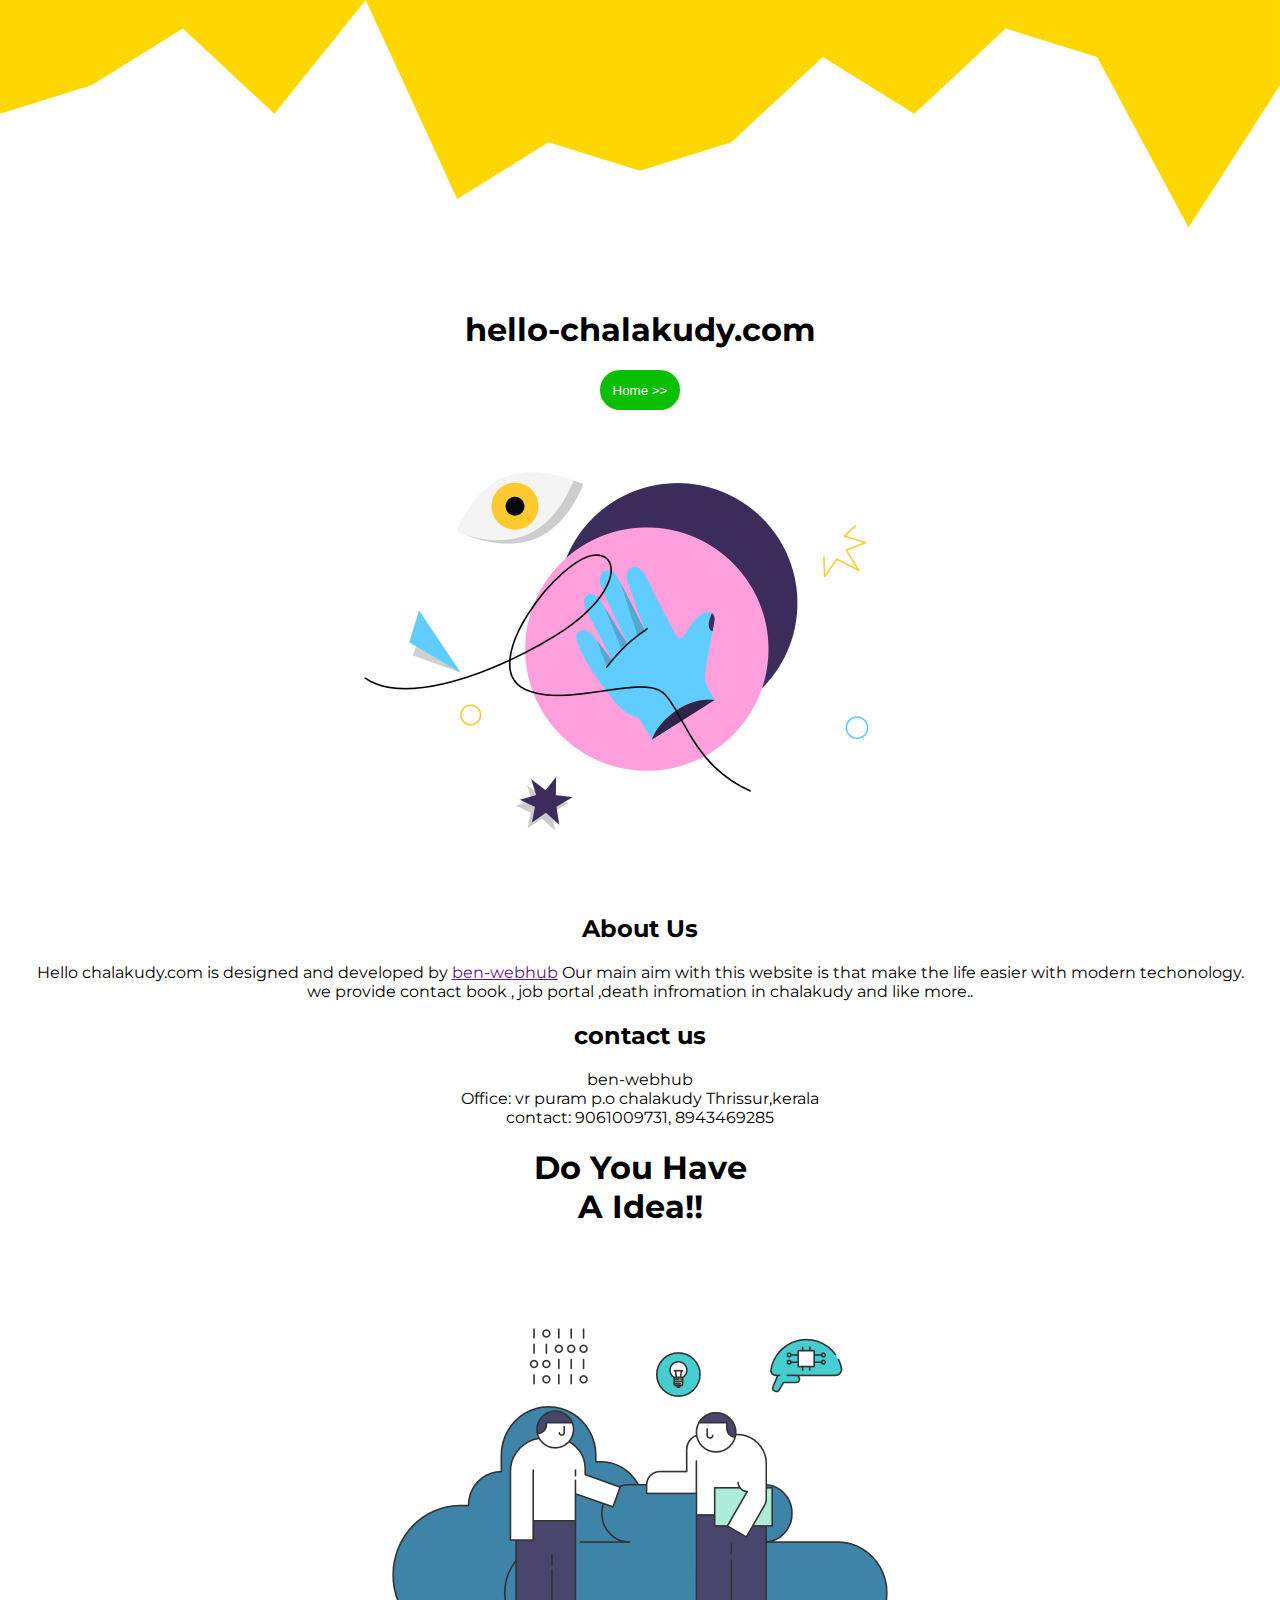
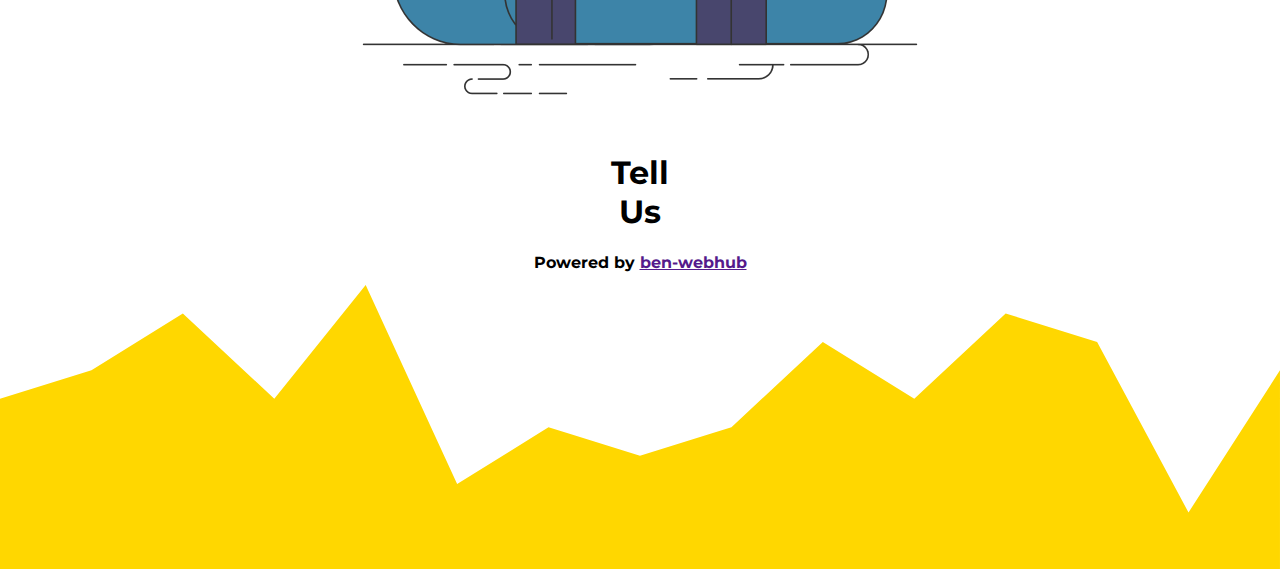
<file: about.html>
<!DOCTYPE html>
<html lang="en">
<head>
    <meta charset="UTF-8">
    <meta http-equiv="X-UA-Compatible" content="IE=edge">
    <meta name="viewport" content="width=device-width, initial-scale=1.0">
    <title>About-us/hello chalakudy</title>
    <link rel="stylesheet" href="about.css">

</head>
<body>
    <svg xmlns="http://www.w3.org/2000/svg" viewBox="0 0 1440 320"><path fill="#ffd700" fill-opacity="1" d="M0,128L102.9,96L205.7,32L308.6,128L411.4,0L514.3,224L617.1,160L720,192L822.9,160L925.7,64L1028.6,128L1131.4,32L1234.3,64L1337.1,256L1440,96L1440,0L1337.1,0L1234.3,0L1131.4,0L1028.6,0L925.7,0L822.9,0L720,0L617.1,0L514.3,0L411.4,0L308.6,0L205.7,0L102.9,0L0,0Z"></path></svg>
<div class="main">
    <div class="navbar">
        <h1 id="para">hello-chalakudy.com</h1>
        <center>
        <button id="btn1">Home >></button>
    </center>
    </div>
<center>
<img src="icon/about.png" id="job">

<h2>About Us</h2>
<p id="about-p">Hello chalakudy.com is designed and developed by <a href=""><u>ben-webhub</u></a> Our main aim with this website is that make the life easier with modern techonology. <br>
    we provide contact book , job portal ,death infromation in chalakudy and like more..</p>
    <h2>contact us</h2>
</center>
<P id="about-p">
    ben-webhub<BR>
      Office: vr puram p.o chalakudy Thrissur,kerala
      <br>
      contact: 9061009731, 8943469285
  </P>
  <center>
  <h1>Do You Have <br>A Idea!!</h1>
  
  <img src="icon/idea.png" id="job">
  <h1>Tell <br>Us</h1>
  <h2 id="footer">Powered by <a href="">ben-webhub</a>
</center>
  </div>
  <svg xmlns="http://www.w3.org/2000/svg" viewBox="0 0 1440 320"><path fill="#ffd700" fill-opacity="1" d="M0,128L102.9,96L205.7,32L308.6,128L411.4,0L514.3,224L617.1,160L720,192L822.9,160L925.7,64L1028.6,128L1131.4,32L1234.3,64L1337.1,256L1440,96L1440,320L1337.1,320L1234.3,320L1131.4,320L1028.6,320L925.7,320L822.9,320L720,320L617.1,320L514.3,320L411.4,320L308.6,320L205.7,320L102.9,320L0,320Z"></path></svg>
</body>
</html>
</file>
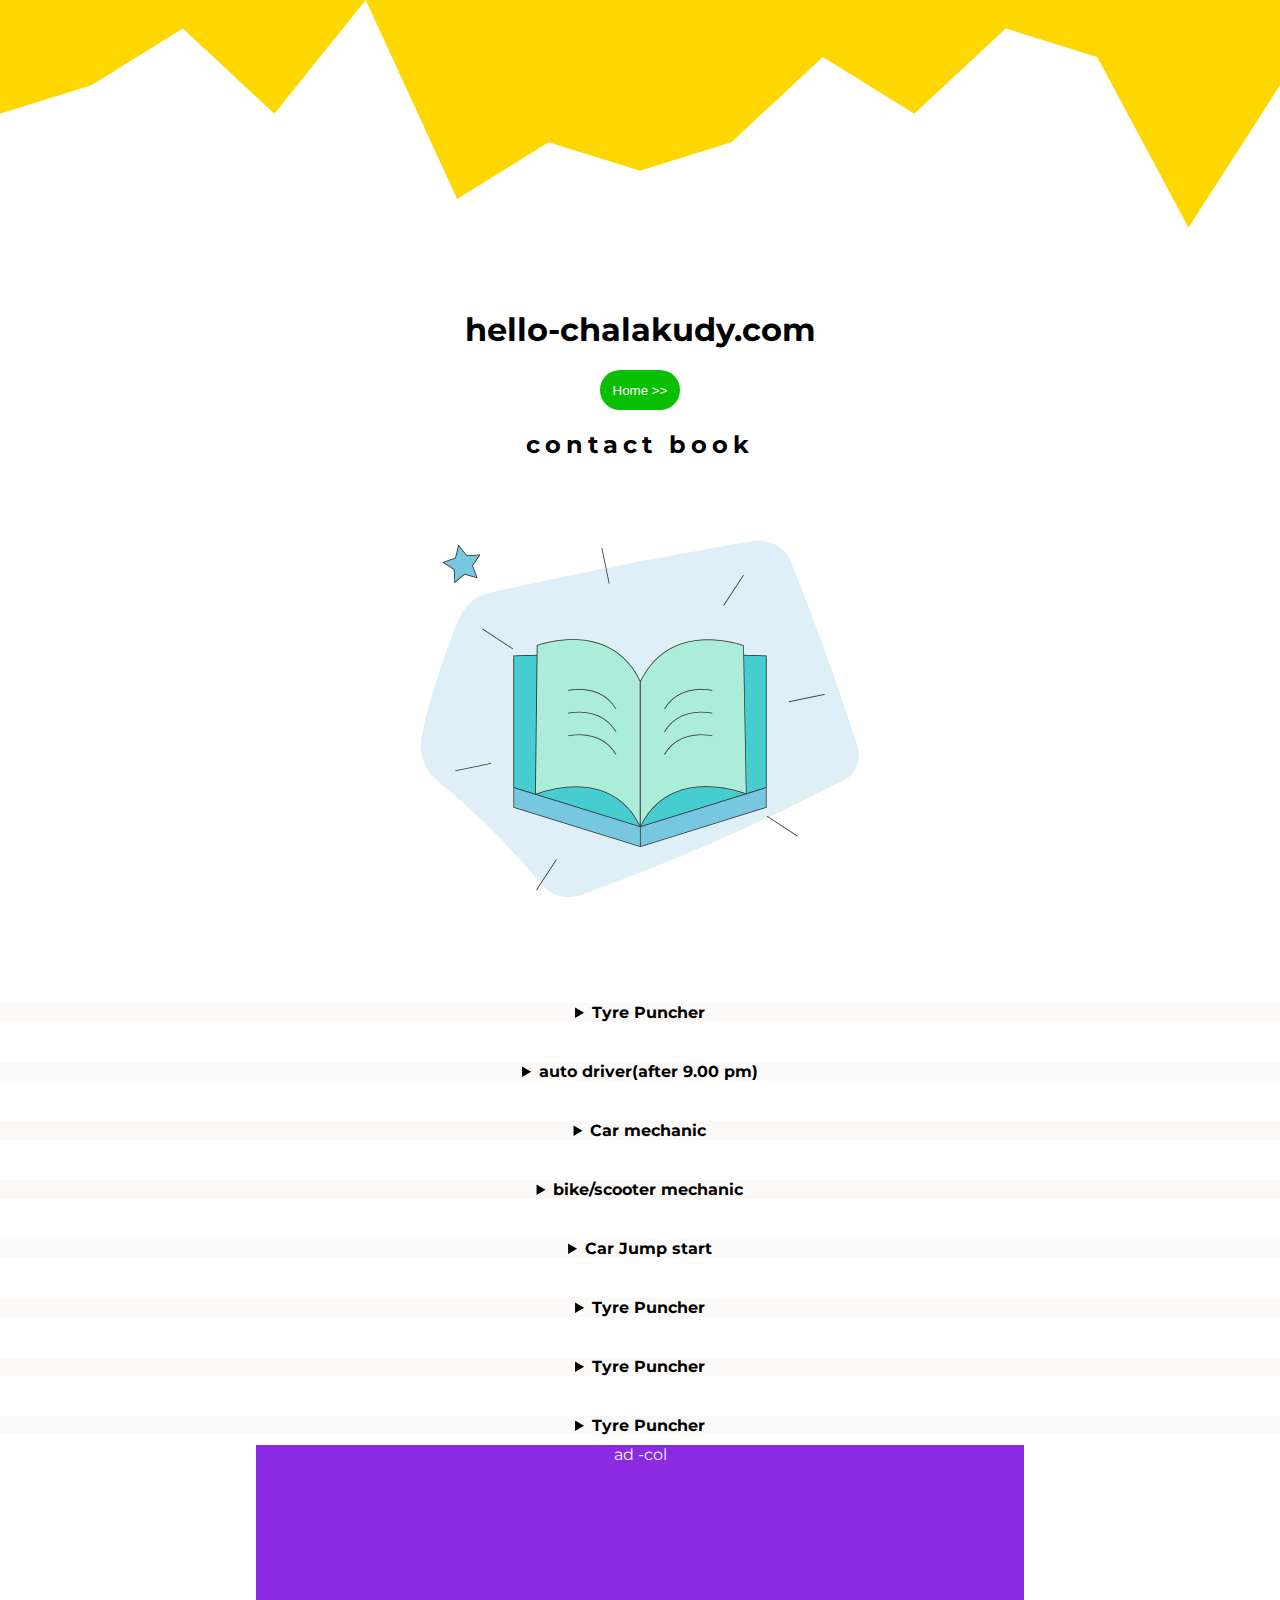
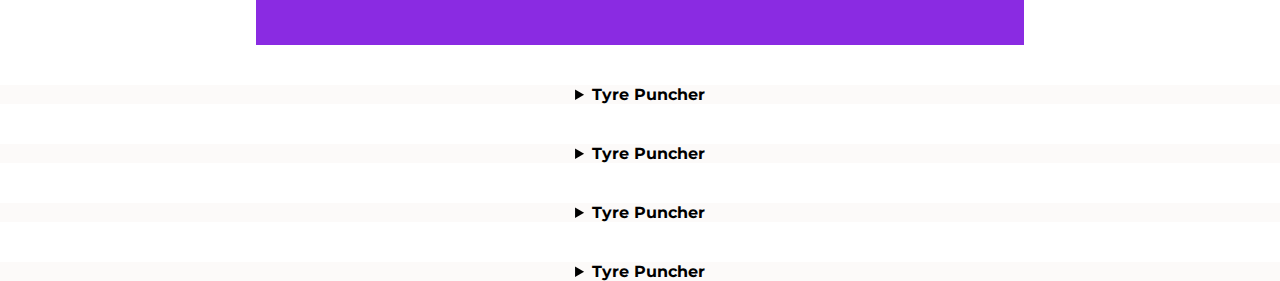
<file: contactbook.html>
<!DOCTYPE html>
<html lang="en">
<head>
    <meta charset="UTF-8">
    <meta http-equiv="X-UA-Compatible" content="IE=edge">
    <meta name="viewport" content="width=device-width, initial-scale=1.0">
    <title>contact-book/hello chalakudy</title>
    <link rel="stylesheet" href="about.css">

</head>
<body>
    <svg xmlns="http://www.w3.org/2000/svg" viewBox="0 0 1440 320"><path fill="#ffd700" fill-opacity="1" d="M0,128L102.9,96L205.7,32L308.6,128L411.4,0L514.3,224L617.1,160L720,192L822.9,160L925.7,64L1028.6,128L1131.4,32L1234.3,64L1337.1,256L1440,96L1440,0L1337.1,0L1234.3,0L1131.4,0L1028.6,0L925.7,0L822.9,0L720,0L617.1,0L514.3,0L411.4,0L308.6,0L205.7,0L102.9,0L0,0Z"></path></svg>
    <div class="main">
        <div class="navbar">
            <h1 id="para">hello-chalakudy.com</h1>
            <center>
            <button id="btn1">Home >></button>
        </center>
        </div>

        <h2 id="contact-p">contact book</h2>
        <center>
        <img src="icon/book.png" id="job">
        </center>
        <div class="book">
    <details>
            <summary>Tyre Puncher</summary>
         <div class="main-inner">
            <div class="inner">
                name: maxmon  <br>
                <a href="tel:8665562570">
                <img src="icon/callbtn.png" id="callbtn">
            </a>
            <br>
            about:all work include
            </div>
           
        </div>
    </details>
</div>

<div class="book">
    <details>
            <summary>auto driver(after 9.00 pm)</summary>
         <div class="main-inner">
            <div class="inner">
                name: maxmon  <br>
                <a href="tel:8665562570">
                <img src="icon/callbtn.png" id="callbtn">
            </a>
            <br>
            about:all work include
            </div>
           
        </div>
    </details>
</div>

<div class="book">
    <details>
            <summary>Car mechanic</summary>
         <div class="main-inner">
            <div class="inner">
                name: maxmon  <br>
                <a href="tel:8665562570">
                <img src="icon/callbtn.png" id="callbtn">
            </a>
            <br>
            about:all work include
            </div>
           
        </div>
    </details>
</div>

<div class="book">
    <details>
            <summary>bike/scooter mechanic</summary>
         <div class="main-inner">
            <div class="inner">
                name: maxmon  <br>
                <a href="tel:8665562570">
                <img src="icon/callbtn.png" id="callbtn">
            </a>
            <br>
            about:all work include
            </div>
           
        </div>
    </details>
</div>

<div class="book">
    <details>
            <summary>Car Jump start</summary>
         <div class="main-inner">
            <div class="inner">
                name: maxmon  <br>
                <a href="tel:8665562570">
                <img src="icon/callbtn.png" id="callbtn">
            </a>
            <br>
            about:all work include
            </div>
           
        </div>
    </details>
</div>

<div class="book">
    <details>
            <summary>Tyre Puncher</summary>
         <div class="main-inner">
            <div class="inner">
                name: maxmon  <br>
                <a href="tel:8665562570">
                <img src="icon/callbtn.png" id="callbtn">
            </a>
            <br>
            about:all work include
            </div>
           
        </div>
    </details>
</div>

<div class="book">
    <details>
            <summary>Tyre Puncher</summary>
         <div class="main-inner">
            <div class="inner">
                name: maxmon  <br>
                <a href="tel:8665562570">
                <img src="icon/callbtn.png" id="callbtn">
            </a>
            <br>
            about:all work include
            </div>
           
        </div>
    </details>
</div>

<div class="book">
    <details>
            <summary>Tyre Puncher</summary>
         <div class="main-inner">
            <div class="inner">
                name: maxmon  <br>
                <a href="tel:8665562570">
                <img src="icon/callbtn.png" id="callbtn">
            </a>
            <br>
            about:all work include
            </div>
           
        </div>
    </details>
</div>
<center>
<div class="ad-col">ad -col</div>
</center>
<div class="book">
    <details>
            <summary>Tyre Puncher</summary>
         <div class="main-inner">
            <div class="inner">
                name: maxmon  <br>
                <a href="tel:8665562570">
                <img src="icon/callbtn.png" id="callbtn">
            </a>
            <br>
            about:all work include
            </div>
           
        </div>
    </details>
</div>

<div class="book">
    <details>
            <summary>Tyre Puncher</summary>
         <div class="main-inner">
            <div class="inner">
                name: maxmon  <br>
                <a href="tel:8665562570">
                <img src="icon/callbtn.png" id="callbtn">
            </a>
            <br>
            about:all work include
            </div>
           
        </div>
    </details>
</div>

<div class="book">
    <details>
            <summary>Tyre Puncher</summary>
         <div class="main-inner">
            <div class="inner">
                name: maxmon  <br>
                <a href="tel:8665562570">
                <img src="icon/callbtn.png" id="callbtn">
            </a>
            <br>
            about:all work include
            </div>
           
        </div>
    </details>
</div>

<div class="book">
    <details>
            <summary>Tyre Puncher</summary>
         <div class="main-inner">
            <div class="inner">
                name: maxmon  <br>
                <a href="tel:8665562570">
                <img src="icon/callbtn.png" id="callbtn">
            </a>
            <br>
            about:all work include
            </div>
           
        </div>
    </details>
</div>
    </body>
    </html>
</file>
<file: about.css>
@import url('https://fonts.googleapis.com/css2?family=Cookie&family=Montserrat&display=swap');
body{
    margin: 0;
    background-color: white;
    scroll-behavior: smooth;
    font-family:Montserrat ;

}

#job{
    width: 50%;
}
#para{
    text-align: center;
}
#btn1{
    width: 80px;
    height: 40px;
    border-radius: 20px 20px 20px 20px;
    border: none;
    background-color: rgb(10, 191, 1);
    color: white;
}
#about-p{
    margin: auto;
    text-align: center;
}
#footer{
    font-size: medium;
    text-align: center;
    font-weight: bold;
}
#contact-p{
    letter-spacing: 5px;
    font-weight: bolder;
    text-align: center;
}
.book{
    margin-top: 40px;
    text-align: center;
    background-color: rgb(252, 250, 249);
    font-weight: bold;
}
.inner{
    width:auto;
    border: 1px solid orange;
}
.main-inner{
    gap: 10px;
    flex-wrap: wrap;
    display: flex;
    overflow: scroll;
}
#callbtn{
    width: 30px;
    height: 30px;
}
.ad-col{
    margin-top: 10px;
    color: aliceblue;
    text-align: center;
    background-color: blueviolet;
    width: 60%;
    height: 200px;
}
@media only screen and (max-width: 700px) {
    #about-p{
        margin-left: 20px;
        text-align: left;
    }
    .main{
        height: 100%;
    }
    #footer{
        font-size: small;
        text-align: center;
        font-weight: bold;
    }
    .inner{
        width:auto;
        height: auto;
        border: 1px solid orange;
    }
    .main-inner{
        flex-wrap: wrap;
        display: flex;
        overflow: scroll;
    }
    .book{
        text-align: center;
        background-color: rgb(252, 250, 249);
        font-weight: bold;
    }
    .ad-col{
        margin-top: 10px;
        color: aliceblue;
        text-align: center;
        background-color: blueviolet;
        width: 100%;
        height: 200px;
    }
}
</file>
